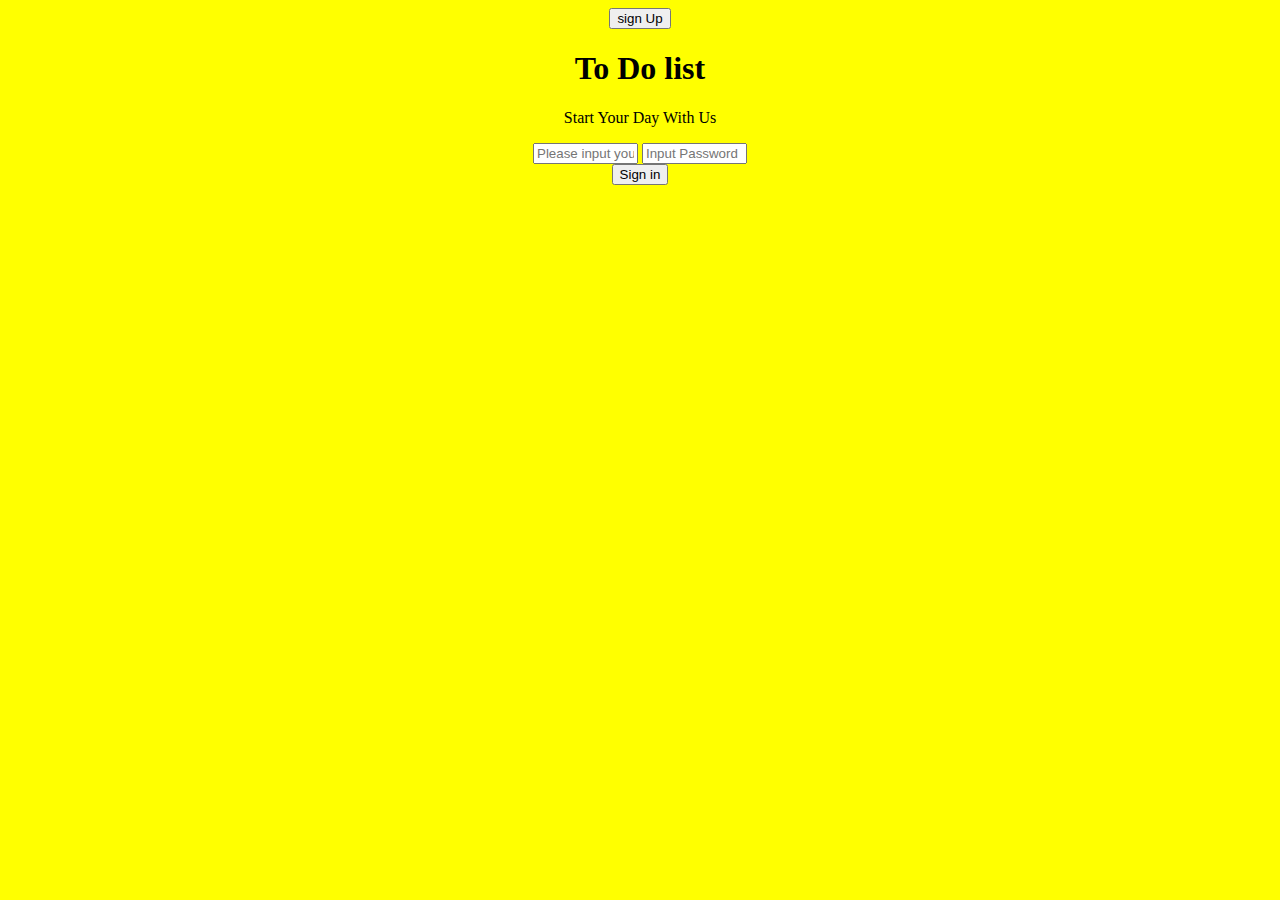
<file: templates/index.html>
<html><head> <title>Website</title> <style>body {background-color: Yellow; text-align: center;</style></head><body>
                    <form  action="signup.py">
                          <button type="submit">sign Up</button>
                          </form>
                          <h1 style="text-align:center;">  <b>To Do list</b>  </h1>
                          <p  style="text-align:center;">Start Your Day With Us</p>
                         <form action="/dash.py" method="post">
                        
                         <input type="text"  size="10" placeholder="Please input your name" name="username" required>
                         <input type="Password"  size="10" placeholder="Input Password" name="password" required>
                        
    
                         <div>
                         <button  type="submit" value="submit">Sign in</button>
                         </div>
                         </form>
         </body>
</html>
</file>
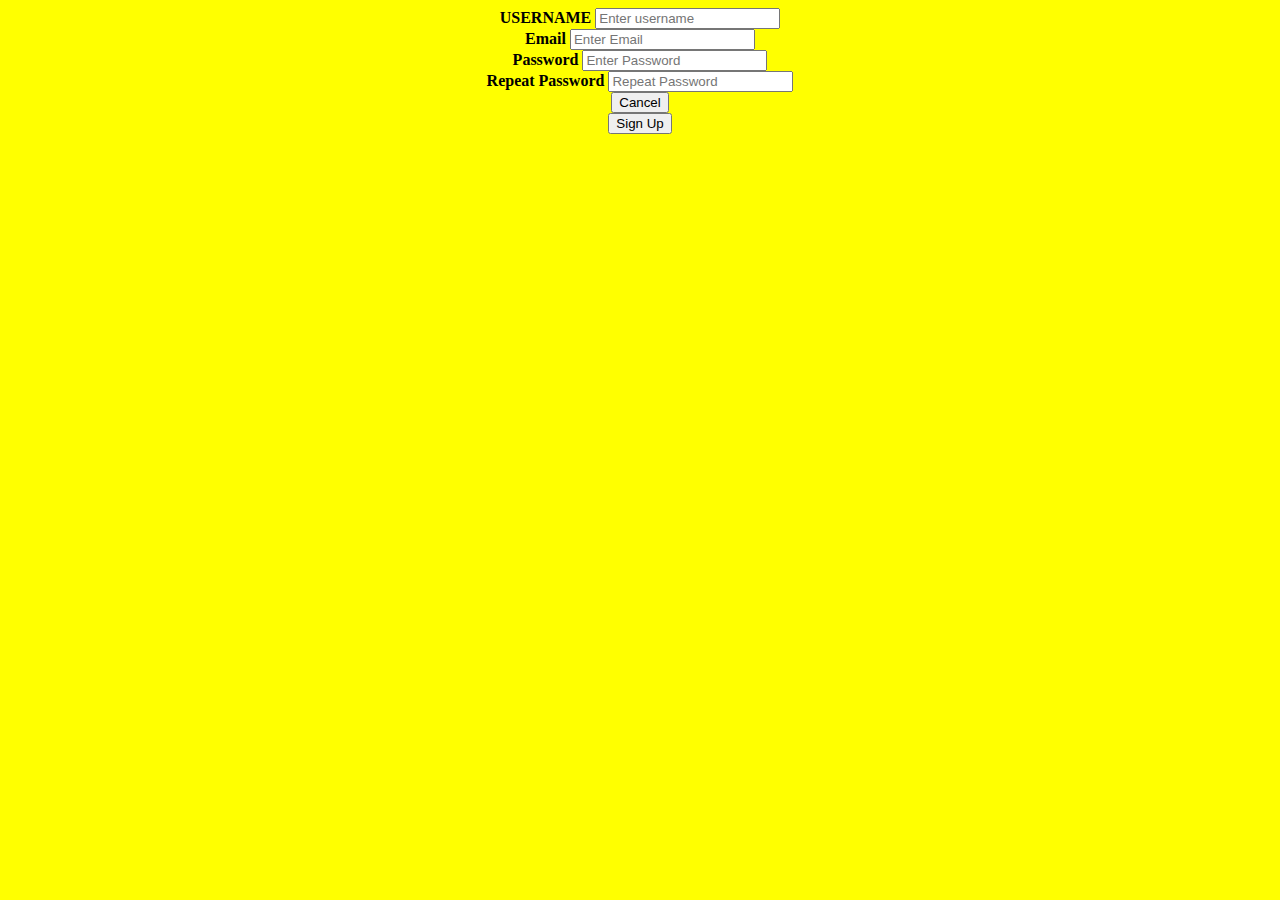
<file: templates/signup.html>
<html><head><style>body{background-color: Yellow; text-align: center;</style></head><body>
      <form  action="/login.py" method="post">
                <label for="username"><b>USERNAME</b></label>
                <input type="text" placeholder="Enter username" name="username" required>
                <br>
                <label for="email"><b>Email</b></label>
                <input type="text" placeholder="Enter Email" name="email" required>
                <br>
                <label for="psw"><b>Password</b></label>
                <input type="password" placeholder="Enter Password" name="psw" required>
                <br>
                <label for="psw-repeat"><b>Repeat Password</b></label>
                <input type="password" placeholder="Repeat Password" name="psw-repeat" required>
                <br>
                <button type ="button">Cancel</button>
                <div>
                <button  type="submit" value="submit">Sign Up</button>
                </div>
                </form>
       </body>
</html>
</file>
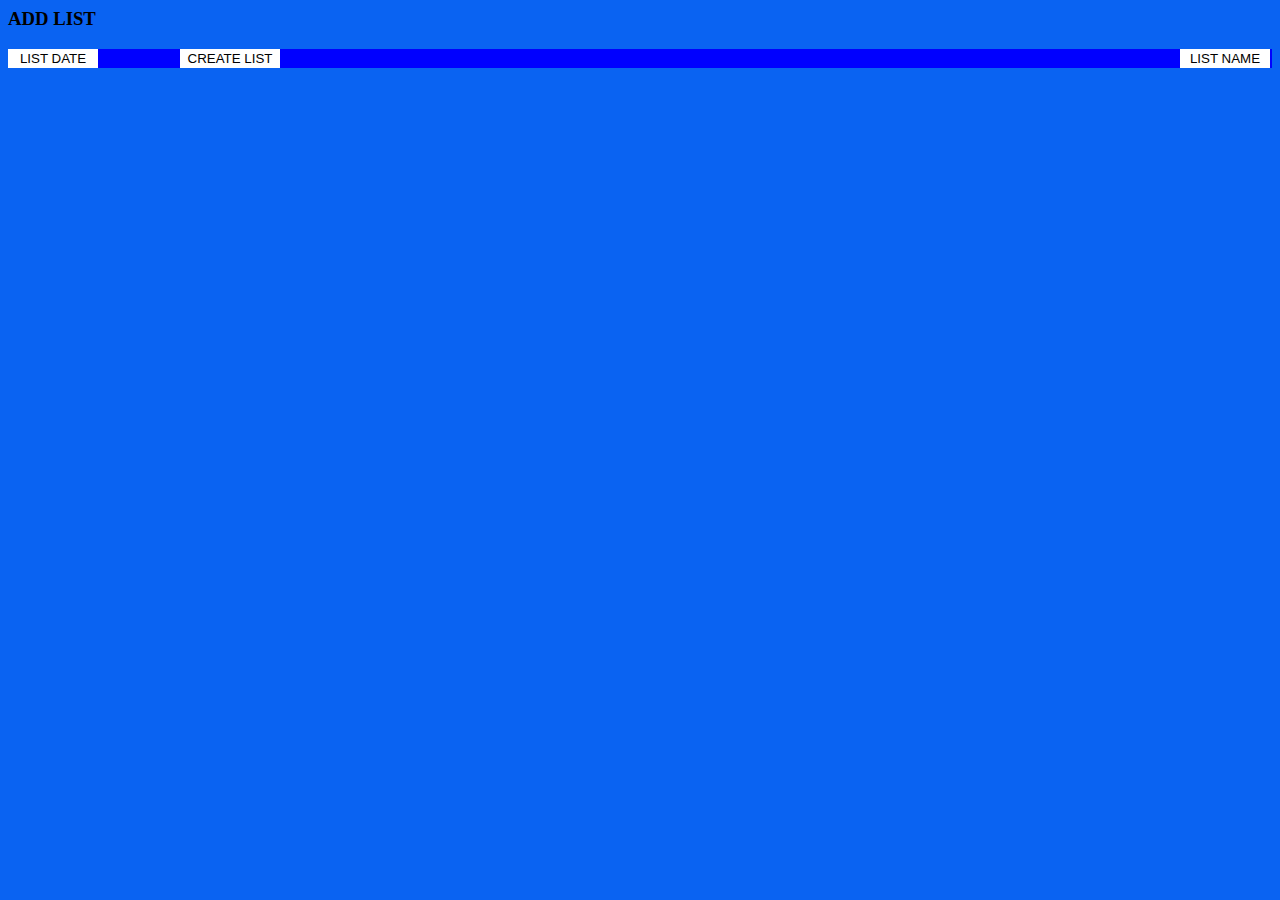
<file: templates/todolist.html>
<html>
<head>
</head>
<style>

.hidden {
  display: none;
}
.hidden1 {
  display: none;
  }
.hidden2 {
  display: none;
  }
.button {
  background-color: black;
  color: white;
  border: none;
  cursor: pointer;
  opacity: 0.8;
  position: fixed;
  bottom: 820;
  right: 1000;
  
  
}
.button1 {
  background-color: black;
  color: white;
  border: none;
  cursor: pointer;
  opacity: 0.8;
  position: fixed;
  top: 130px;
  left: 790px;
  
  }
.form {
  max-width: 300px;
  padding: 10px;
  background-color: white;
}



.form-container {
  max-width: 300px;
  padding: 100px;
  background-color: lightgreen;
  position: fixed;
  top: 85px;
  left: 480px;

  opacity: 0.6;

}
.form-container1 {
  max-width: 30px;
  padding: 10px;
 
  position: center;
  opacity: 0.6;
 
}

</style>


<body style="background-color:#0a63f2;">


<h3 style= "text-align:left"> ADD  LIST  <h3>
<div  style="background-color:blue;">


<a href="/listdate.py">
<button type="button" style="align:left;width: 90px;
  padding: 1px;
  border: 1px solid white;
  margin: 0;background-color:white;" onclick="List.py" > LIST DATE </button>
</a>


 <button type="button" style="align:center;width: 100px;
  padding: 1px;
  border: 1px solid white;
  margin: 0;background-color:white;position: absolute; right: 1000px;" onclick="openForm2()" >  CREATE LIST  </button>

<a href="/listname.py">
 <button style="align:center;width: 90px;
  padding: 1px;
  border: 1px solid white;
  margin: 0;background-color:white;position: absolute; right: 10px;" >  LIST NAME  </button>
</a>
</div>



<div class="hidden2"  id="hidden2">
<form >
<button class= "button" type="button"  onclick= "openForm()">BY DATE</button>
<button class= "button1" type="button"  onclick= "openForm1()">BY NAME</button>
</form>
</div>


<div class="hidden"  id="hidden">
<form class="form-container">
<label for="name"><b>{{ today }}</b></label>
<br>
<label for="ITEM"><b>ITEMS</b></label>
<input type="text" placeholder="Enter ITEM" name="      ITEM 1" required>
<input type="text" placeholder="Enter ITEM" name="      ITEM 2" required>
<input type="text" placeholder="Enter ITEM" name="      ITEM 3" required>
<input type="text" placeholder="Enter ITEM" name="      ITEM 4" required>
<input type="text" placeholder="Enter ITEM" name="      ITEM 5" required>
<button type="submit" >Submit</button>
<button type="submit" >&#10062;</button>


</form>
</div>

<div class="hidden1"  id="hidden1">
<form  class="form-container">
<label for="name"><b>NAME</b></label>
<input type="text" placeholder="NAME" name="Name" required>

<label for="ITEM"><b>ITEMS</b></label>
<input type="text" placeholder="Enter ITEM" name="      ITEM 1" required>
<input type="text" placeholder="Enter ITEM" name="      ITEM 2" required>
<input type="text" placeholder="Enter ITEM" name="      ITEM 3" required>
<input type="text" placeholder="Enter ITEM" name="      ITEM 4" required>
<input type="text" placeholder="Enter ITEM" name="      ITEM 5" required>
<button  type="submit" >Submit</button>
<button type="submit" >&#10062;</button>


</form>
</div>


<script>

function openForm2() {
  document.getElementById("hidden2").style.display = "block";
}

function openForm() {
  document.getElementById("hidden").style.display = "block";
}
function openForm1() {
  document.getElementById("hidden1").style.display = "block";
}

</script>








</body>

</html>
</file>
